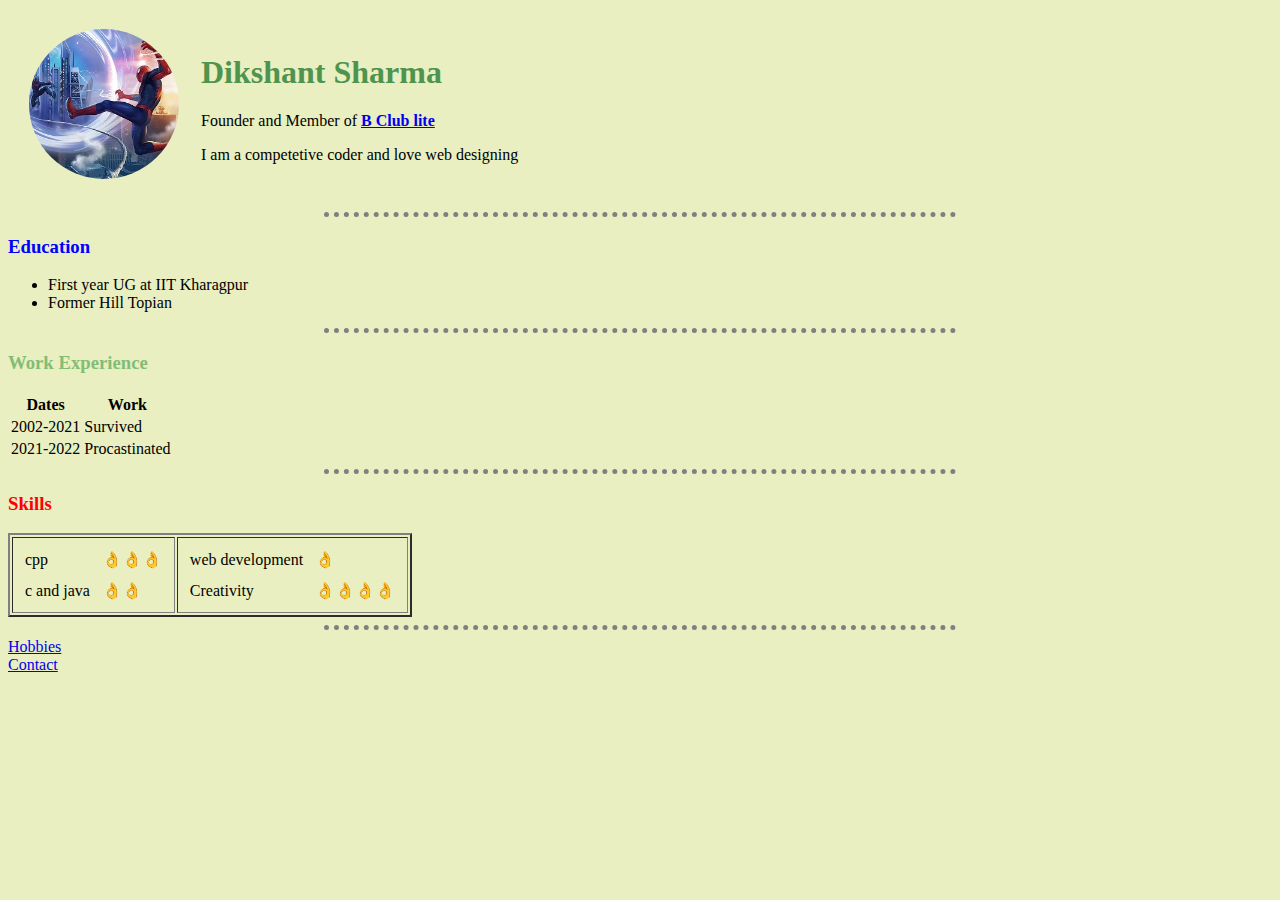
<file: index.html>
<!DOCTYPE html>
<html lang="en">

<head>
  <meta charset="UTF-8" />
  <meta http-equiv="X-UA-Compatible" content="IE=edge" />
  <meta name="viewport" content="width=device-width, initial-scale=1.0" />
  <title>Dikshant Bio Data</title>
  <link rel="stylesheet" href="css/styles.css">
</head>

<!-- <style>
  body {
    background-color: #E9EFC0;
  }

  hr {
    background-color: #E9EFC0;
    border-style: none; 
    border-top-style: dotted;
    border-color: gray;
    border-width: 5px;

    width: 50%;
  }

  img {
    height: 150px;
  }
</style> -->

<!-- <body style="background-color: #E9EFC0;"> -->

<body>
  <table cellspacing="20">
    <tr>
      <td>
        <img src="images/proff.jpg" alt="Dikshant profile picture">
      </td>
      <td>
        <h1>Dikshant Sharma</h1>
        <p><em></em>Founder and Member of <strong><a href="https://en.wikipedia.org/wiki/Business">B Club
              lite</a></strong></em></p>
        <p>I am a competetive coder and love web designing</p>
      </td>
    </tr>
  </table>
  <!-- <img src="https://t3.ftcdn.net/jpg/03/91/19/22/240_F_391192211_2w5pQpFV1aozYQhcIw3FqA35vuTxJKrB.jpg" alt="Dikshant profile picture">
  <img src="images/proff.jpg" alt="Dikshant profile picture">
  <h1>Dikshant Sharma</h1>
  <p><em></em>Founder and Member of <strong><a href="https://en.wikipedia.org/wiki/Business">B Club
        lite</a></strong></em></p>
  <p>I am a competetive coder and love web designing</p> -->

  <hr>
  <h3 class="edu">Education</h3>
  <ul>
    <li>First year UG at IIT Kharagpur</li>
    <li>Former Hill Topian</li>
  </ul>
  <hr>

  <h3>Work Experience</h3>
  <!-- <table border="1px"> -->
  <table>
    <thead>
      <th>Dates</th>
      <th>Work</th>
    </thead>
    <tbody>
    </tbody>
    <tfoot>
    </tfoot>
    <tr>
      <td>2002-2021</td>
      <td>Survived</td>
    </tr>
    <tr>
      <td>2021-2022</td>
      <td>Procastinated</td>
    </tr>
  </table>
  <hr>

  <h3 id="skil">Skills</h3>
  <table border="2px">
    <tr>
      <td>
        <table cellspacing="10px">
          <tr>
            <td>cpp</td>
            <td>👌👌👌</td>
          </tr>
          <tr>
            <td>c and java</td>
            <td>👌👌 </td>
          </tr>
        </table>
      </td>
      <td>
        <table cellspacing="10px">
          <tr>
            <td>web development</td>
            <td>👌</td>
          </tr>
          <tr>
            <td>Creativity</td>
            <td>👌👌👌👌</td>
          </tr>
        </table>
      </td>
    </tr>
  </table>
  <hr>

  <a href="hobbies.html">Hobbies</a><br>
  <a href="contact.html">Contact</a>
</body>

</html>
</file>
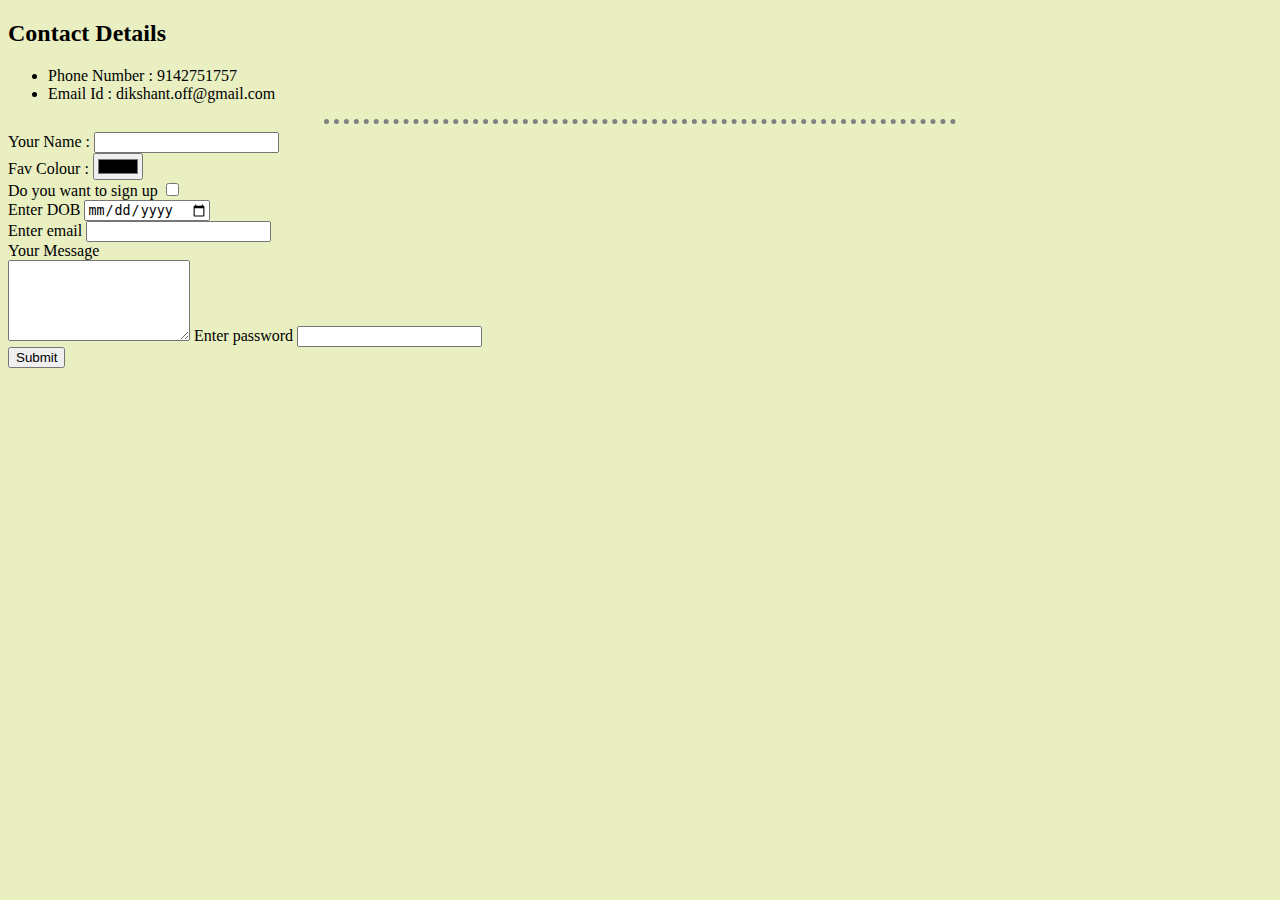
<file: contact.html>
<!DOCTYPE html>
<html lang="en">

<head>
    <meta charset="UTF-8">
    <meta http-equiv="X-UA-Compatible" content="IE=edge">
    <meta name="viewport" content="width=device-width, initial-scale=1.0">
    <title>Contact Details</title>
    <link rel="stylesheet" href="css/styles.css">

</head>

<body>
    <h2>Contact Details</h2>
    <ul>
        <li>Phone Number : 9142751757</li>
        <li>Email Id : dikshant.off@gmail.com</li>
    </ul>
    <hr>

    <form action="mailto:dikshant.2412@gmail.com">
        <label for="">Your Name : </label>
        <input type="text" name="" id=""><br>
        <label for="">Fav Colour : </label>
        <input type="color" name="" id=""><br>
        <label for="">Do you want to sign up</label>
        <input type="checkbox" name="" id=""><br>
        <label for="">Enter DOB</label>
        <input type="date" name="" id=""><br>
        <label for="">Enter email</label>
        <input type="email" name="" id=""><br>
        <label for="">Your Message</label><br>
        <textarea name="" id="" cols="20" rows="5"></textarea>
        <label for="">Enter password</label>
        <input type="password"><br>
        <input type="submit" name="" id="">
    </form>
</body>

</html>
</file>
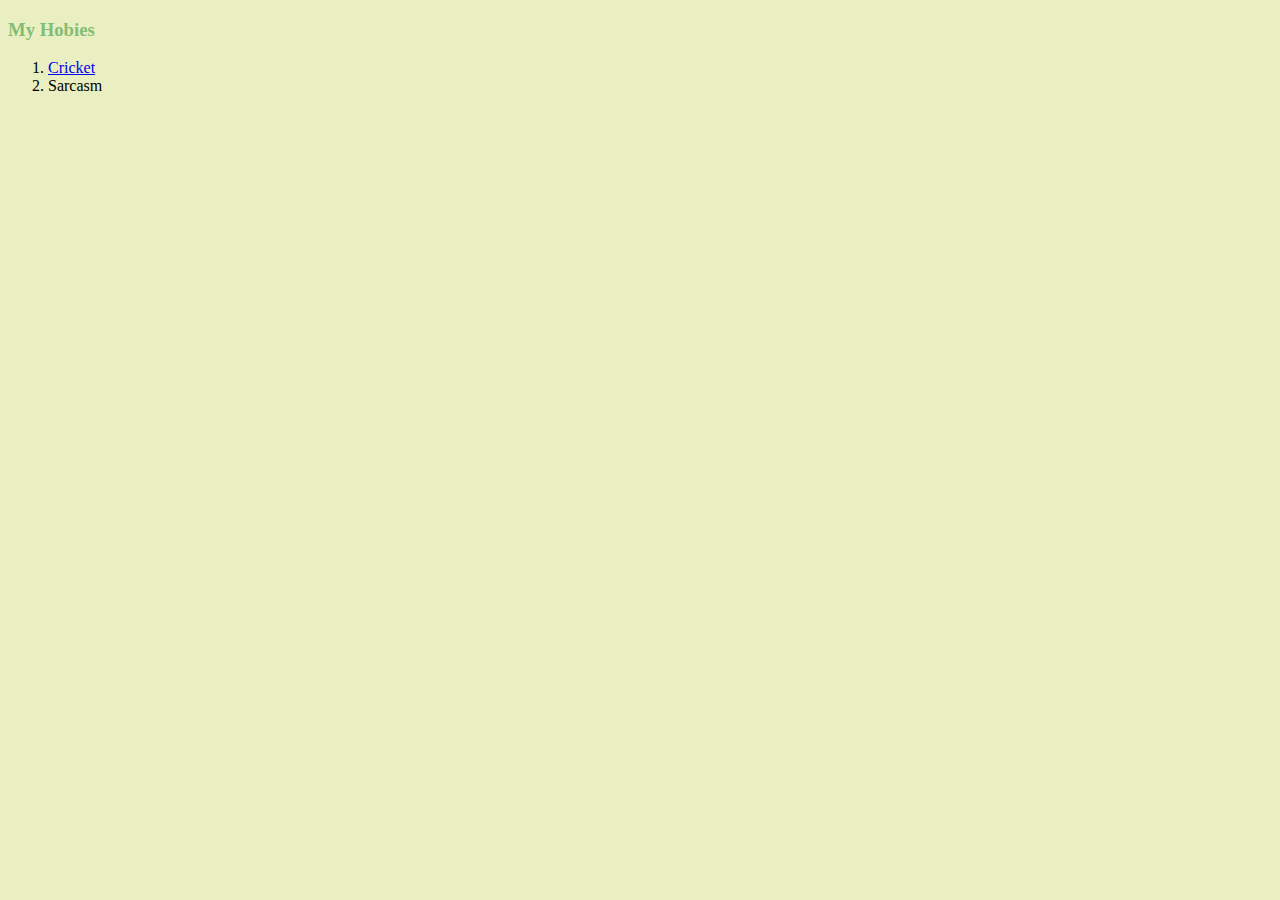
<file: hobbies.html>
<!DOCTYPE html>
<html lang="en">

<head>
    <meta charset="UTF-8">
    <meta http-equiv="X-UA-Compatible" content="IE=edge">
    <meta name="viewport" content="width=device-width, initial-scale=1.0">
    <title>My Hobbies</title>
    <link rel="stylesheet" href="css/styles.css">

</head>

<body>
    <h3>My Hobies</h3>
    <!-- <ol start="7"> -->
    <!-- <ol type="i"> -->
    <ol>
        <li><a href="https://en.wikipedia.org/wiki/Cricket">Cricket</a></li>
        <li>Sarcasm</li>
    </ol>
</body>

</html>
</file>
<file: css/styles.css>
body {
    background-color: #e9efc0;
}

hr {
    background-color: #e9efc0;
    border-style: none;
    border-top-style: dotted;
    border-color: gray;
    border-width: 5px;

    width: 50%;
}

img {
    height: 150px;
    border-radius: 75px;
}
img:hover{
    height: 200px;
    border-radius: 100px;

}

h1 {
    color: #4E944F;
}

h3 {
    color: #83BD75;
}

.edu {
    color: blue;
}

#skil {
    color: red;
}

/* id>>class>> */
/* inline>>internal>>external css */
</file>
